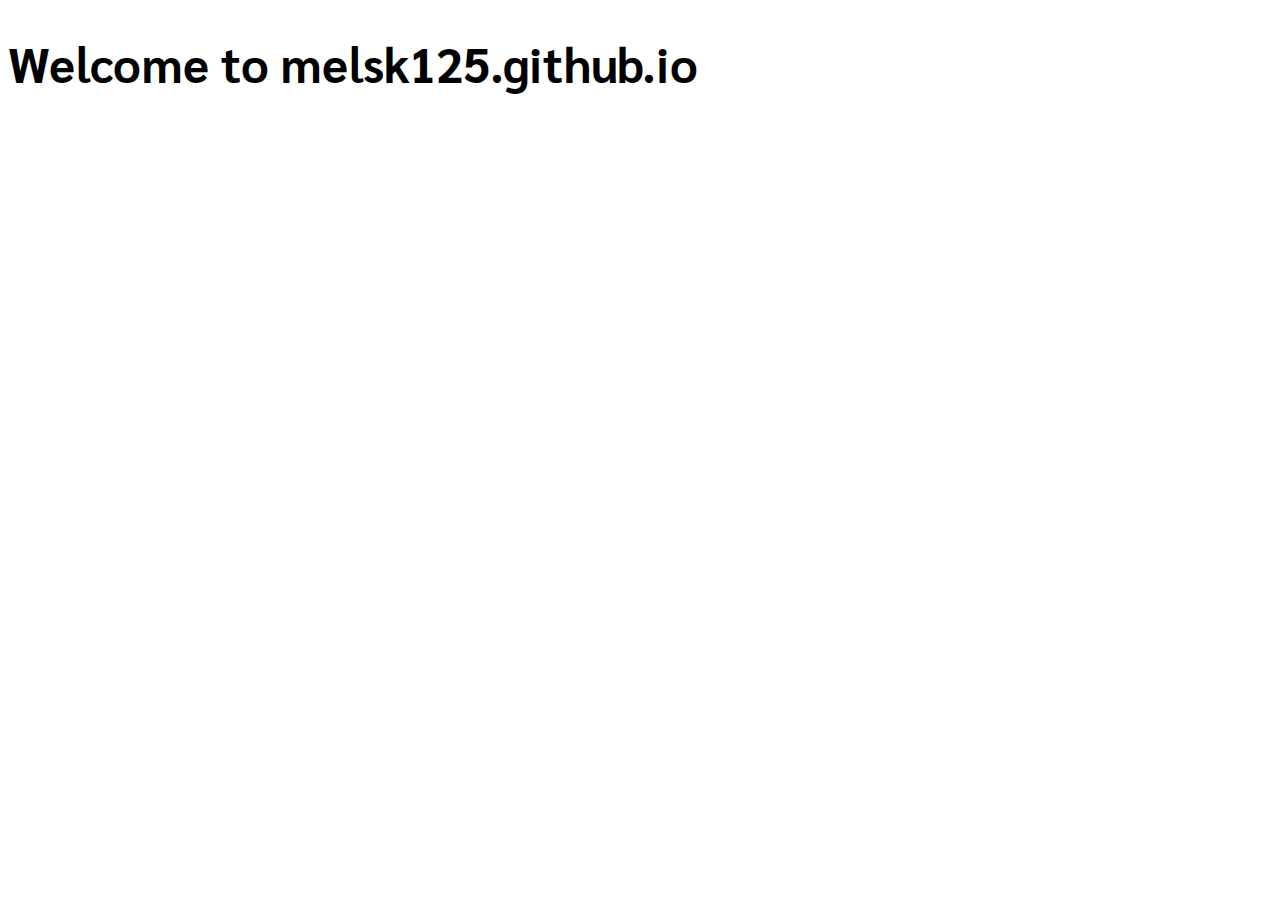
<file: index.html>
<!DOCTYPE html>
<html>
<head>
  <link rel="preconnect" href="https://fonts.googleapis.com">
  <link rel="preconnect" href="https://fonts.gstatic.com" crossorigin>
  <link href="https://fonts.googleapis.com/css2?family=Sarabun&display=swap" rel="stylesheet">
  <link rel="stylesheet" href="styles.css" type="text/css">
</head>

<body>
  <h1>Welcome to melsk125.github.io</h1>
</body>
</html>
</file>
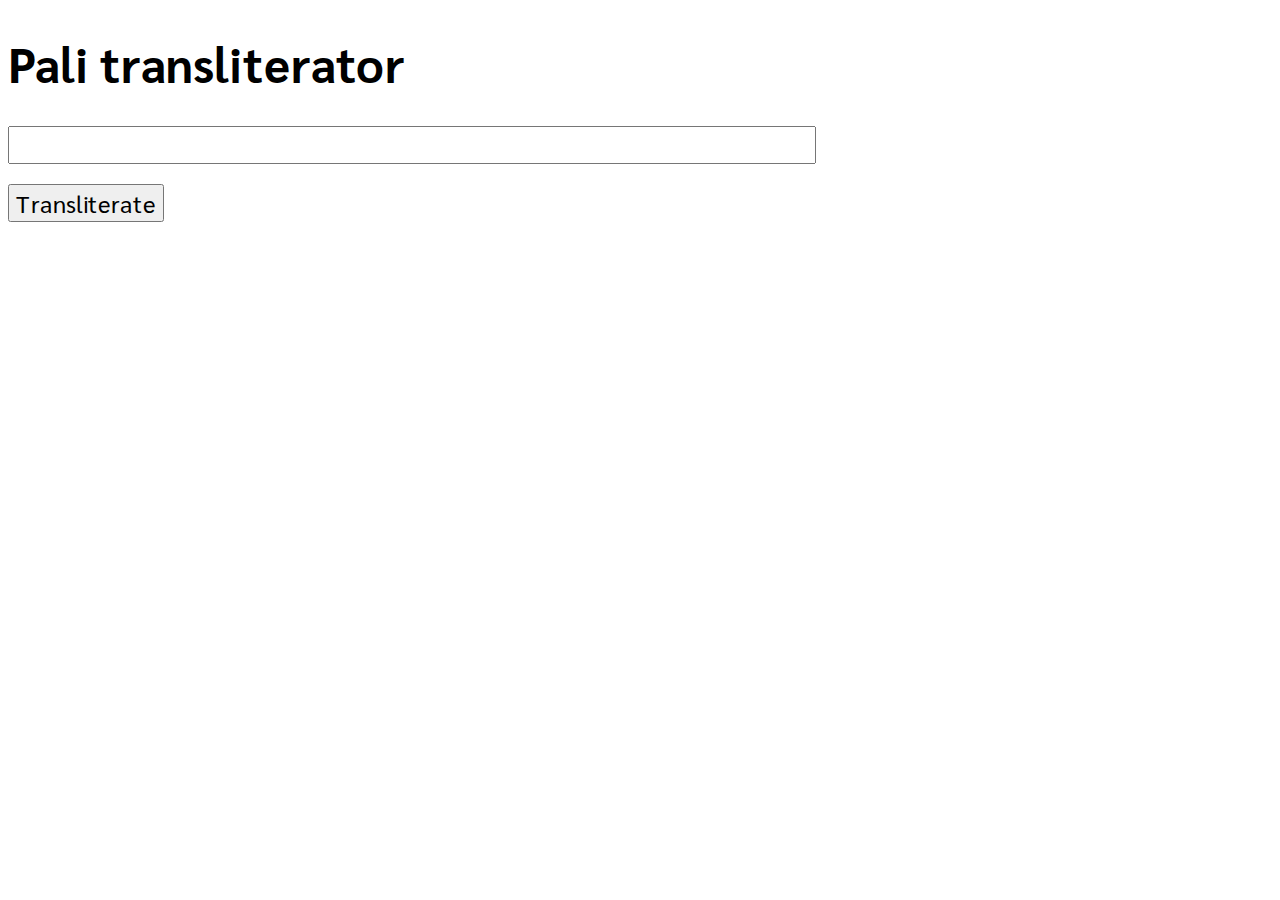
<file: pali/pali.html>
<!DOCTYPE html>
<html>
<head>
  <link rel="preconnect" href="https://fonts.googleapis.com">
  <link rel="preconnect" href="https://fonts.gstatic.com" crossorigin>
  <link href="https://fonts.googleapis.com/css2?family=Sarabun&display=swap" rel="stylesheet">
  <link rel="stylesheet" href="../styles.css" type="text/css">
  <script src="pali.js" type="module"></script>
</head>

<body>
  <h1>Pali transliterator</h1>

  <div><input type="text" id="pali"></div>
  <div><button id="transliterate">Transliterate</button></div>
  <div id="thai"></div>
  <div id="devanagari"></div>
  <div id="burmese"></div>
  <div id="sinhala"></div>
</body>
</html>
</file>
<file: styles.css>
body {
  font-family: 'Sarabun', sans-serif;
  font-size: 24px;
}

input {
  font-family: 'Sarabun', sans-serif;
  font-size: 24px;
}

button {
  font-family: 'Sarabun', sans-serif;
  font-size: 24px;
}

#pali {
  width: 800px;
}

div {
  margin: 20px 0;
}
</file>
